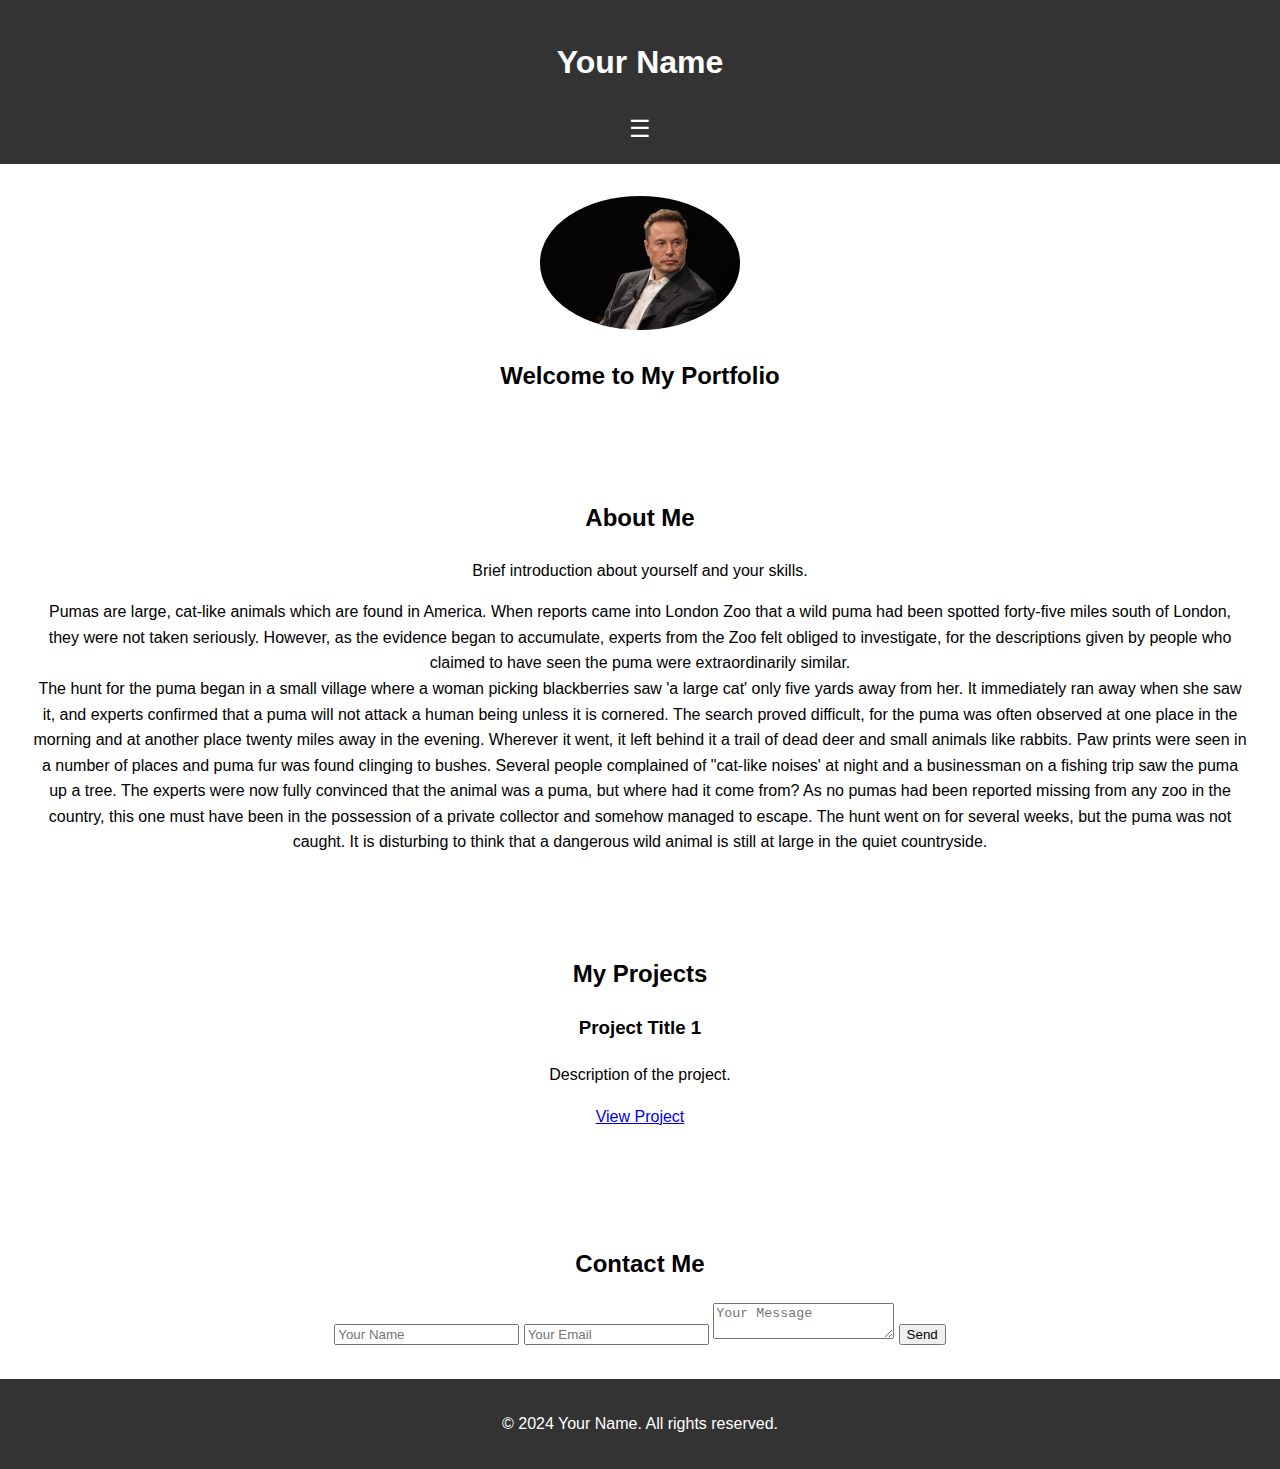
<file: index.html>
<!DOCTYPE html>
<html lang="en">
<head>
    <meta charset="UTF-8">
    <meta name="viewport" content="width=device-width, initial-scale=1.0">
    <title>Your Name - Portfolio</title>
    <link rel="stylesheet" href="styles.css">
</head>
<body>
    <header>
        <h1>Your Name</h1>
        <div class="hamburger" id="hamburger">
            &#9776; <!-- Hamburger icon -->
        </div>
        <nav id="nav-menu">
            <ul>
                <li><a href="#about">About</a></li>
                <li><a href="#projects">Projects</a></li>
                <li><a href="#contact">Contact</a></li>
            </ul>
        </nav>
    </header>

    <main>
        <section id="home">
            <img src="your-image.jpg" alt="Your Name" class="profile-image">
            <h2>Welcome to My Portfolio</h2>
        </section>

        <section id="about">
            <h2>About Me</h2>
            <p>Brief introduction about yourself and your skills.</p>
             <p>Pumas are large, cat-like animals which are found in America. When reports came into London Zoo that a wild puma had been spotted forty-five miles south of London, they were not taken seriously. However, as the evidence began to accumulate, experts from the Zoo felt obliged to investigate, for the descriptions given by people who claimed to have seen the puma were extraordinarily similar.<br/>
The hunt for the puma began in a small village where a woman picking blackberries saw 'a large cat' only five yards away from her. It immediately ran away when she saw it, and experts confirmed that a puma will not attack a human being unless it is cornered. The search proved difficult, for the puma was often observed at one place in the morning and at another place twenty miles away in the evening. Wherever it went, it left behind it a trail of dead deer and small animals like rabbits. Paw prints were seen in a number of places and puma fur was found clinging to bushes. Several people complained of "cat-like noises' at night and a businessman on a fishing trip saw the puma up a tree. The experts were now fully convinced that the animal was a puma, but where had it come from? As no pumas had been reported missing from any zoo in the country, this one must have been in the possession of a private collector and somehow managed to escape. The hunt went on for several weeks, but the puma was not caught. It is disturbing to think that a dangerous wild animal is still at large in the quiet countryside. <p>

        </section>

        <section id="projects">
            <h2>My Projects</h2>
            <div class="project">
                <h3>Project Title 1</h3>
                <p>Description of the project.</p>
                <a href="https://github.com/Alicezxr/alice.github.io/1.html">View Project</a>
            </div>
            <!-- Repeat for more projects -->
        </section>

        <section id="contact">
            <h2>Contact Me</h2>
            <form id="contact-form">
                <input type="text" placeholder="Your Name" required>
                <input type="email" placeholder="Your Email" required>
                <textarea placeholder="Your Message" required></textarea>
                <button type="submit">Send</button>
            </form>
        </section>
    </main>

    <footer>
        <p>&copy; 2024 Your Name. All rights reserved.</p>
    </footer>

    <script src="script.js"></script>
</body>
</html>
</file>
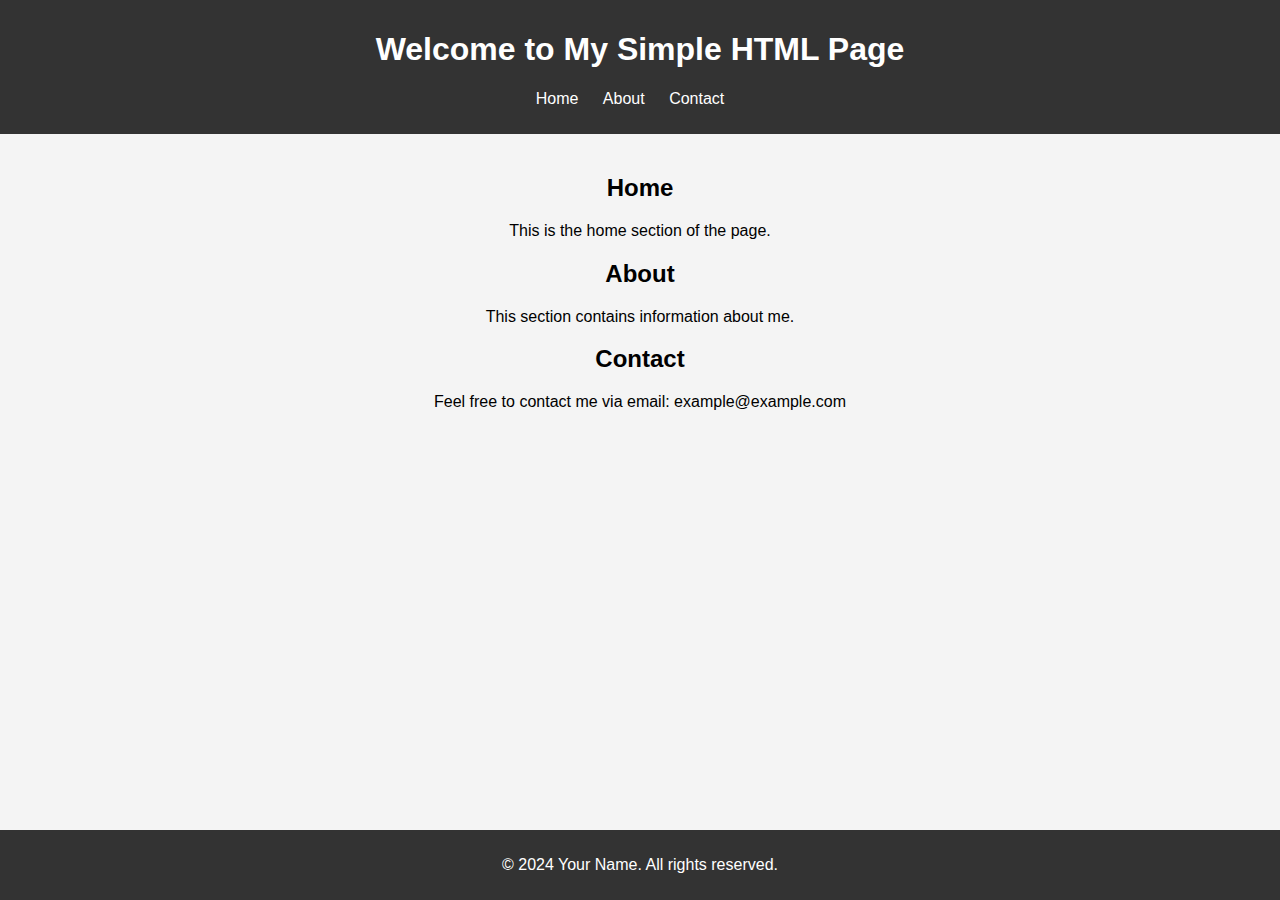
<file: 1.html>
<!DOCTYPE html>
<html lang="en">
<head>
    <meta charset="UTF-8">
    <meta name="viewport" content="width=device-width, initial-scale=1.0">
    <title>Simple HTML Page</title>
    <style>
        body {
            font-family: Arial, sans-serif;
            margin: 0;
            padding: 0;
            background-color: #f4f4f4;
        }
        header {
            background-color: #333;
            color: #fff;
            padding: 10px 0;
            text-align: center;
        }
        nav ul {
            list-style-type: none;
            padding: 0;
        }
        nav ul li {
            display: inline;
            margin-right: 20px;
        }
        nav ul li a {
            color: white;
            text-decoration: none;
        }
        main {
            padding: 20px;
            text-align: center;
        }
        footer {
            background-color: #333;
            color: white;
            text-align: center;
            padding: 10px 0;
            position: fixed;
            width: 100%;
            bottom: 0;
        }
    </style>
</head>
<body>

<header>
    <h1>Welcome to My Simple HTML Page</h1>
    <nav>
        <ul>
            <li><a href="#home">Home</a></li>
            <li><a href="#about">About</a></li>
            <li><a href="#contact">Contact</a></li>
        </ul>
    </nav>
</header>

<main>
    <section id="home">
        <h2>Home</h2>
        <p>This is the home section of the page.</p>
    </section>
    
    <section id="about">
        <h2>About</h2>
        <p>This section contains information about me.</p>
    </section>
    
    <section id="contact">
        <h2>Contact</h2>
        <p>Feel free to contact me via email: example@example.com</p>
    </section>
</main>

<footer>
    <p>&copy; 2024 Your Name. All rights reserved.</p>
</footer>

</body>
</html>
</file>
<file: styles.css>
body {
    font-family: Arial, sans-serif;
    margin: 0;
    padding: 0;
    line-height: 1.6;
}

header {
    background: #333;
    color: #fff;
    padding: 1rem 0;
    text-align: center;
    position: relative;
}

.hamburger {
    font-size: 24px;
    cursor: pointer;
    display: inline-block;
    margin: 0 15px;
}

nav {
    display: none; /* Hide the nav by default */
}

nav.active {
    display: block; /* Show the nav when active */
}

nav ul {
    list-style: none;
    padding: 0;
    text-align: center;
}

nav ul li {
    margin: 10px 0;
}

nav a {
    color: #fff;
    text-decoration: none;
}

main {
    text-align: center;
}

.profile-image {
    max-width: 200px;
    border-radius: 50%; /* Circular image */
}

section {
    padding: 2rem;
}

.project {
    margin-bottom: 2rem;
}

footer {
    text-align: center;
    padding: 1rem 0;
    background: #333;
    color: #fff;
}
</file>
